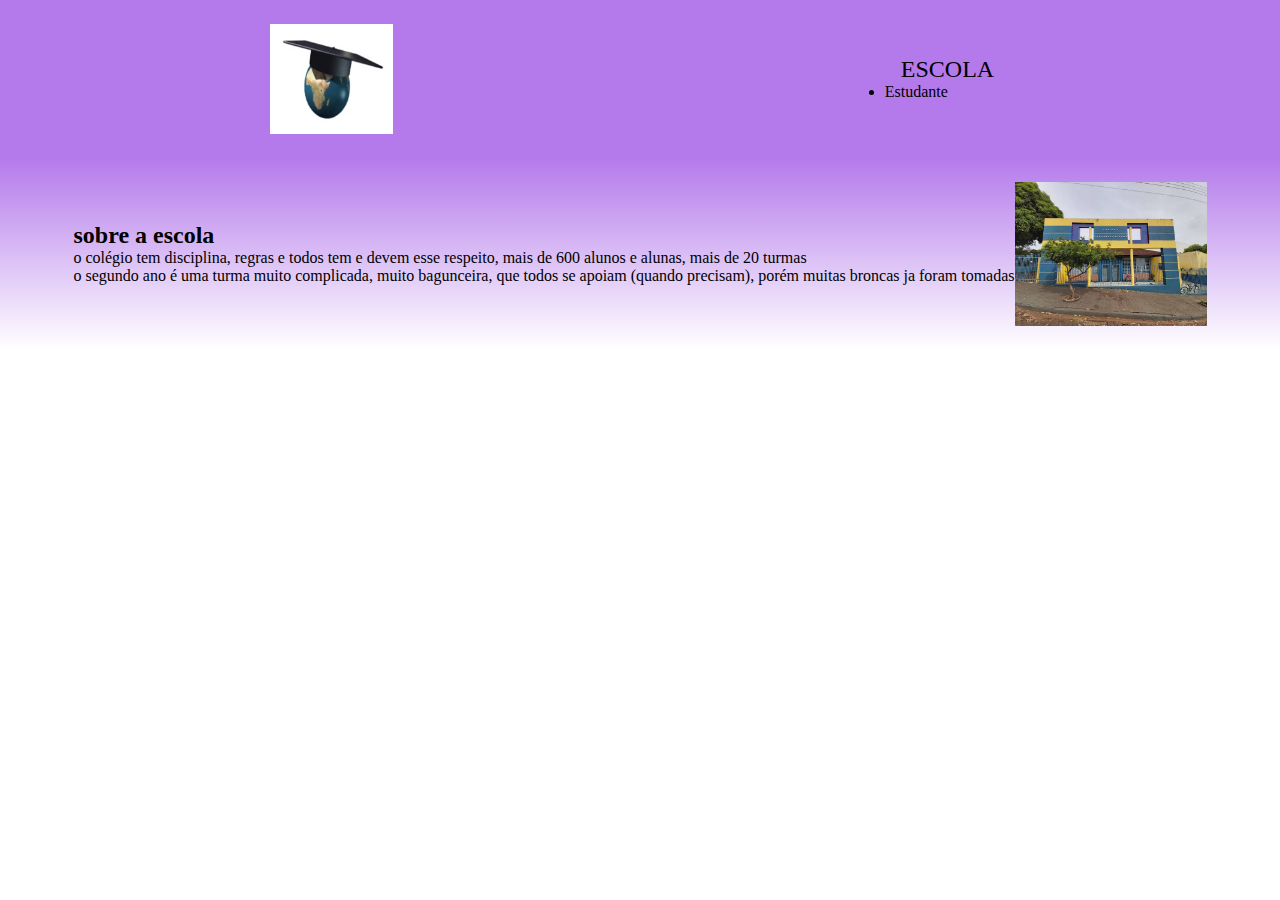
<file: index.html>
<!DOCTYPE html>
<html lang="en">
<head>
    <meta charset="UTF-8">
    <meta http-equiv="X-UA-Compatible" content="IE=edge">
    <meta name="viewport" content="width=device-width, initial-scale=1.0">
    <title>Document</title>
    <link rel="stylesheet" href="style.css">
</head>
<body><header class="cabeçalho"> <img class="cabeçalho-imagem" src="Colégio .jpg" alt="LOGO COLÉGIO ESTADUAL JOÃO ZACCO EFMP">
    <ul class="cabeçalho-lista">
        <li class="cabeçalho-lista-item">ESCOLA</li>
        <li>Estudante</li>
    </ul></header>
 <section class="escola">
 <div class="escola-div-conteúdo">
        <h2 class="escola-titulo">sobre a escola</h2>
        <p class="escola-texto-um">o colégio tem disciplina, regras e todos tem e devem esse respeito, mais de 600 alunos e alunas, mais de 20 turmas</p>
        <p class="escola-texto-dois"> o segundo ano é uma turma muito complicada, muito bagunceira, que todos se apoiam (quando precisam), porém muitas broncas ja foram tomadas</p>
     </div>
     <img class="escola-imagem" src="faixadajoaozacco.png" alt="FAIXADA JOÃO ZACCO"
 </section>
</body>
</html>
</file>
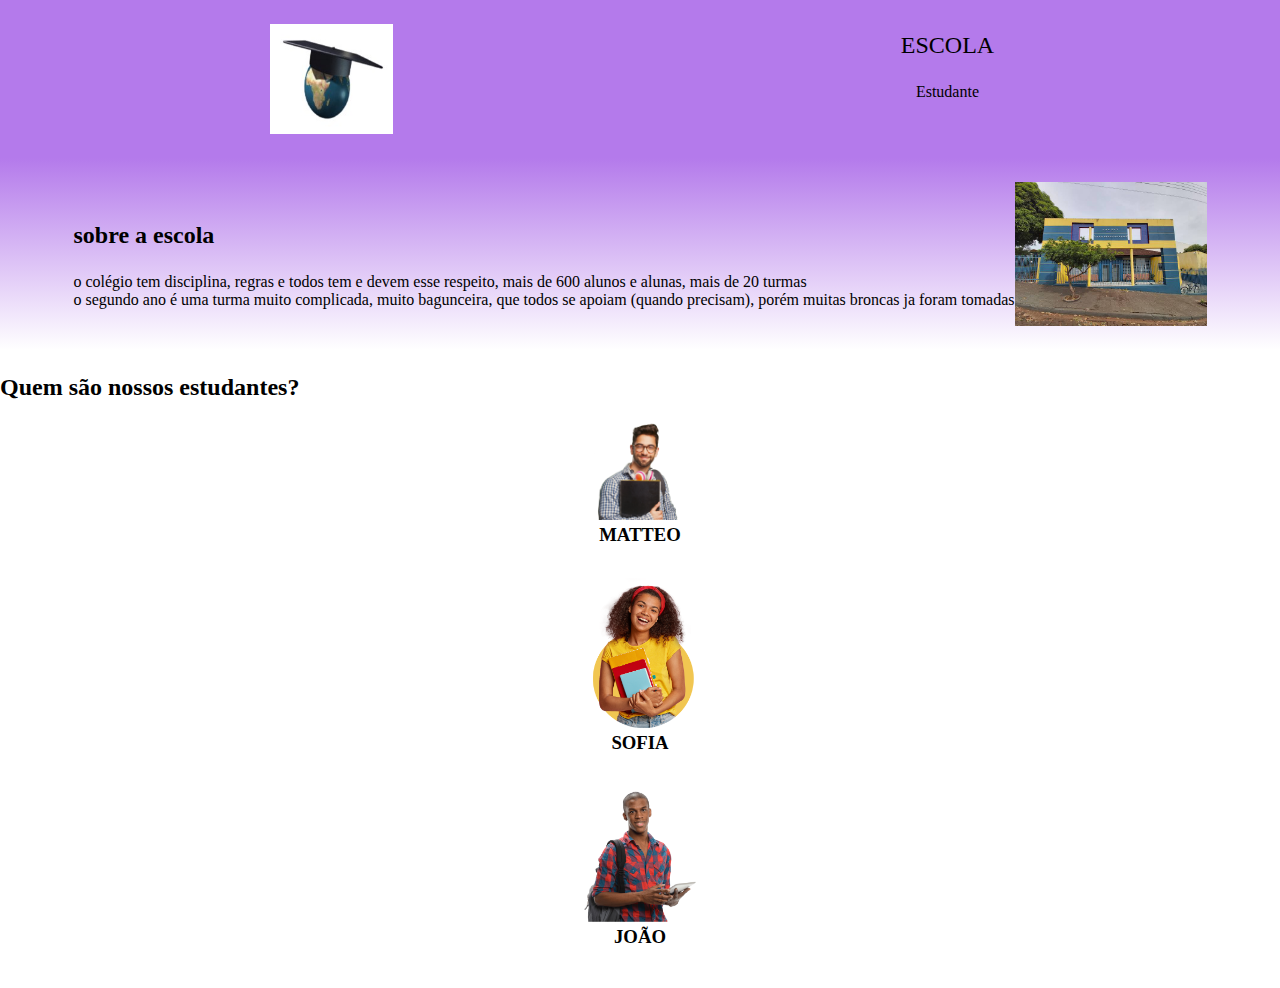
<file: turma-criativa-main/index.html>
<!DOCTYPE html>
<html lang="en">
<head>
    <meta charset="UTF-8">
    <meta http-equiv="X-UA-Compatible" content="IE=edge">
    <meta name="viewport" content="width=device-width, initial-scale=1.0">
    <title>Document</title>
    <link rel="stylesheet" href="style.css">
</head>
<body><header class="cabeçalho"> <img class="cabeçalho-imagem" src="Colégio .jpg" alt="LOGO COLÉGIO ESTADUAL JOÃO ZACCO EFMP">
    <ul class="cabeçalho-lista">
        <li class="cabeçalho-lista-item">ESCOLA</li>
        <li class="cabeçalho">Estudante</li>
    </ul></header>
    
 <section class="escola">
    <div class="escola-div-conteúdo">
        <h2 class="escola-titulo">sobre a escola</h2>
        <p class="escola-texto-um">o colégio tem disciplina, regras e todos tem e devem esse respeito, mais de 600 alunos e alunas, mais de 20 turmas</p>
 <p class="escola-texto-dois"> o segundo ano é uma turma muito complicada, muito bagunceira, que todos se apoiam (quando precisam), porém muitas broncas ja foram tomadas</p>
 </div>
<img class="escola-imagem" src="faixadajoaozacco.png" alt="faixada jao zacco">
 </section>


 <section class="estudante">
    <h2 class="estudante-titulo">Quem são nossos estudantes?</h2>
    <div class="estudante-todos">
    <span></span>
    <div class="estudante-div">
        <img class="estudante-imagem" src="estudante_academia_02_1.png "alt="foto do aluno 1">
        <h3 class="estudante-nome">MATTEO</h3>
        
         </div>
    <div class="estudante-div">
        <img class="estudante-imagem" src="FotoLogin2_1.png" alt="foto da aluno2 ">
        <h3 class="estudante-nome">SOFIA</h3>
       </div>
       <div class="estudante-div">
        <img class="estudante-imagem" src="Male-College-Student-PNG-Image-Background.png" alt="foto da aluno2 ">
        <h3 class="estudante-nome">JOÃO</h3>
       </div>

</body>
</html>
</file>
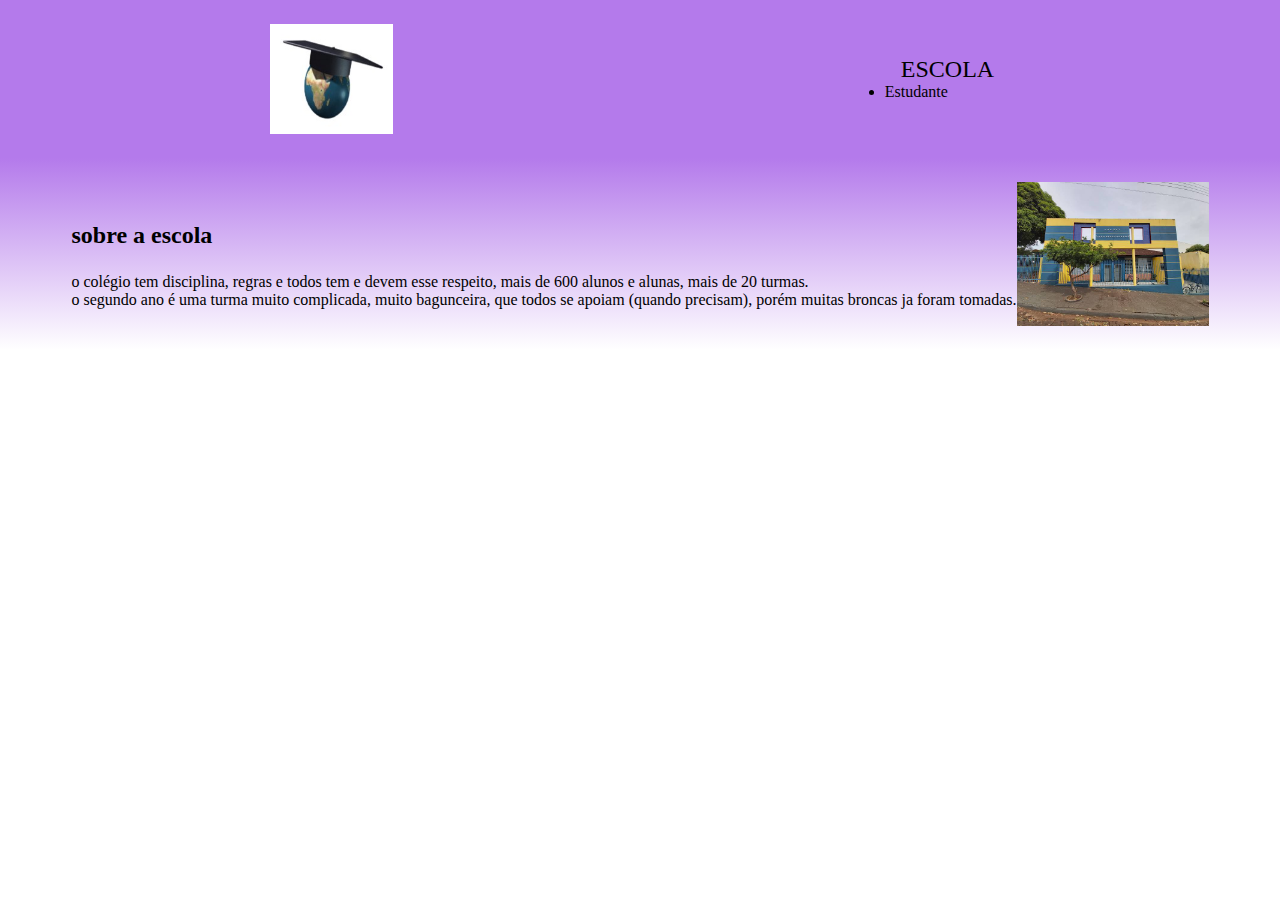
<file: turma-criativa-main/turma-criativa-main/index.html>
<!DOCTYPE html>
<html lang="en">
<head>
    <meta charset="UTF-8">
    <meta http-equiv="X-UA-Compatible" content="IE=edge">
    <meta name="viewport" content="width=device-width, initial-scale=1.0">
    <title>Document</title>
    <link rel="stylesheet" href="style.css">
</head>
<body><header class="cabeçalho"> <img class="cabeçalho-imagem" src="Colégio .jpg" alt="LOGO COLÉGIO ESTADUAL JOÃO ZACCO EFMP">
    <ul class="cabeçalho-lista">
        <li class="cabeçalho-lista-item">ESCOLA</li>
        <li>Estudante</li>
    </ul></header>
 <section class="escola">
 <div class="escola-div-conteúdo">
        <h2 class="escola-titulo">sobre a escola</h2>
        <p class="escola-texto-um">o colégio tem disciplina, regras e todos tem e devem esse respeito, mais de 600 alunos e alunas, mais de 20 turmas.</p>
        <p class="escola-texto-dois"> o segundo ano é uma turma muito complicada, muito bagunceira, que todos se apoiam (quando precisam), porém muitas broncas ja foram tomadas.</p>
     </div>
     <img class="escola-imagem" src="faixadajoaozacco.png" alt="FAIXADA JOÃO ZACCO"
 </section>
</body>
</html>
</file>
<file: style.css>
*{
    margin:0;
    padding: 0;
}
.cabeçalho {
    background-color: rgb(180, 122, 235);
    color: rgb(0, 0, 0);
    display: flex;
    justify-content: space-around;
    align-items: center;
    padding: 24px;
}
.cabeçalho-lista-item {
    display: inline-block;
    margin: 0 16px;
    font-size: 24px;
}
.cabeçalho-imagem {
    width: 10%;
}
 
.escola-imagem{
    width: 15%;
}
  .escola {
    background-image: linear-gradient(rgb(180, 122, 235),#ffffff);
 color: rgb(0, 0, 0);
 display: flex;
 justify-content: center;
 align-items: center;
 padding: 24px 0;
}
</file>
<file: turma-criativa-main/style.css>
*{
    margin:0;
    padding: 0;
}
.cabeçalho {
    background-color: rgb(180, 122, 235);
    color: rgb(0, 0, 0);
    display: flex;
    justify-content: space-around;
    align-items: center;
    padding: 24px;
}
.cabeçalho-lista-item {
    display: inline-block;
    margin: 0 16px;
    font-size: 24px;
}
.cabeçalho-imagem {
    width: 10%;
}
 
.escola-imagem{
    width: 15%;
}
  .escola {
    background-image: linear-gradient(rgb(180, 122, 235),#ffffff);
 color: rgb(0, 0, 0);
 display: flex;
 justify-content: center;
 align-items: center;
 padding: 24px 0;
}  
.escola-div-conteudo {
width: 35%;   
}
.escola-titulo {
    padding: 24px 0;
}
.estudante {
    padding: 24px 0;
}
.estudante-imagem {
    width: 120px;
}
.estudante-icone {
width: 24px;
padding: 4px 8px;
}
.estudante-div {
    text-align: center;
    padding: 16px 0;
}
</file>
<file: turma-criativa-main/turma-criativa-main/style.css>
*{
    margin:0;
    padding: 0;
}
.cabeçalho {
    background-color: rgb(180, 122, 235);
    color: rgb(0, 0, 0);
    display: flex;
    justify-content: space-around;
    align-items: center;
    padding: 24px;
}
.cabeçalho-lista-item {
    display: inline-block;
    margin: 0 16px;
    font-size: 24px;
}
.cabeçalho-imagem {
    width: 10%;
}
 
.escola-imagem{
    width: 15%;
}
  .escola {
    background-image: linear-gradient(rgb(180, 122, 235),#ffffff);
 color: rgb(0, 0, 0);
 display: flex;
 justify-content: center;
 align-items: center;
 padding: 24px 0;
}  
.escola-div-conteudo {
width: 35%;   
}
.escola-titulo {
    padding: 24px 0;
}
.estudante {
    padding: 24px 0;
}
.estudante-imagem {
    width: 120px;
}
.estudante-icone {
width: 24px;
padding: 4px 8px;
}
.estudante-div {
    text-align: center;
    padding: 16px 0;
}
</file>
